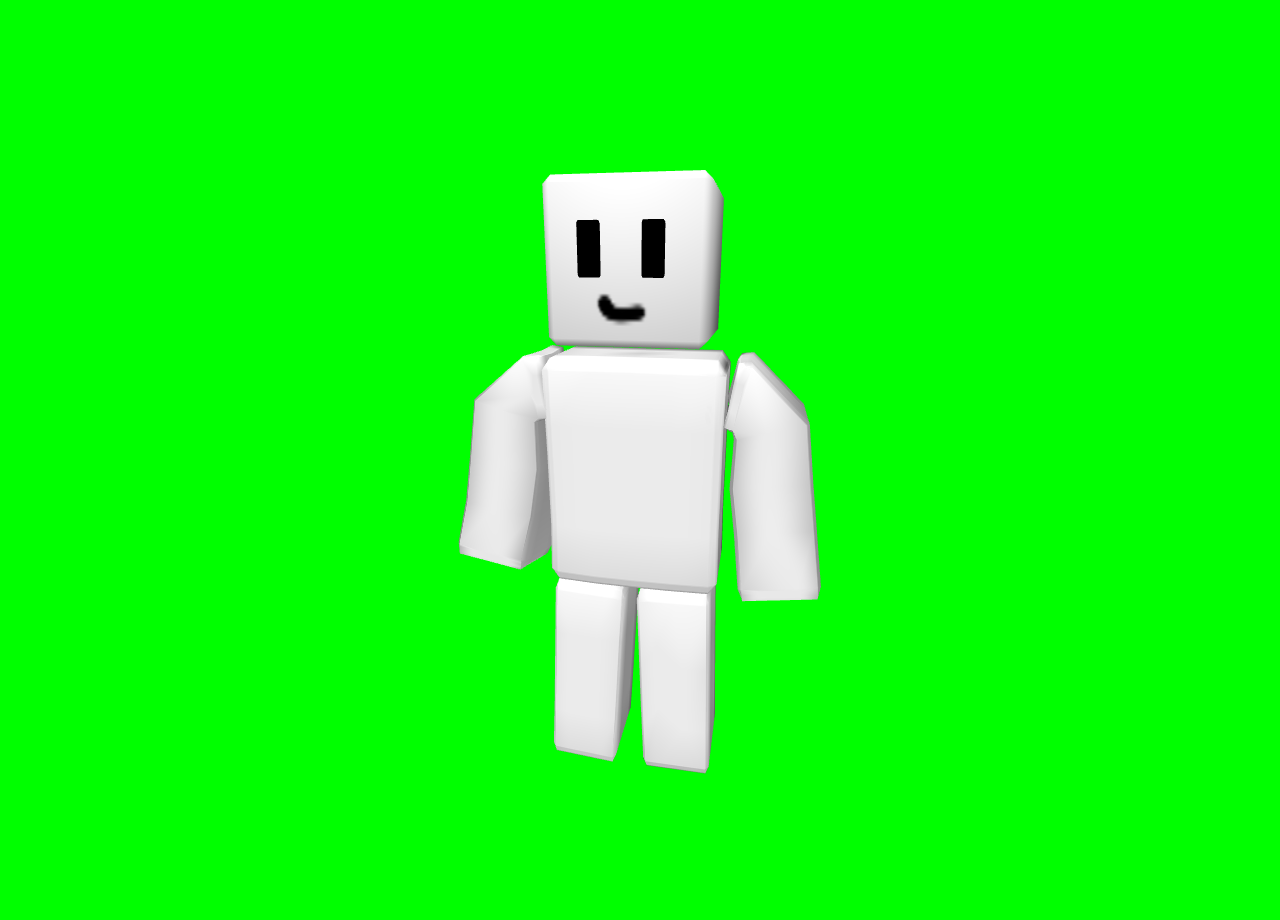
<file: index.html>
<!DOCTYPE html><html>
<head>
<meta charset="utf-8">
<title>david3VT</title>
<meta property="og:title" content="david3VT" />
<meta property="og:type" content="website" />
<meta property="og:url" content="https://davidlao27.github.io/davidVT3D" />
<meta property="og:description" content="david3VT is a complex VTubing tool, as an alternative, more developed davidVT 2D" />
<meta name="theme-color" content="#ff0000">
<link rel="stylesheet" href="app.css">
<link rel="icon" type="image/png" href="favicon.png">
</head>
<body>
<script src="js/three.js"></script>
<script src="js/OrbitControls.js"></script>
<script src="js/FBXLoader.js"></script>
<script src="js/fflate.js"></script>

<div class="btmnav" id="btmnav" style="visibility: hidden; overflow-y: auto;">
        <br>
        <b style="font-size: x-large">Settings</b><br>
        <small>see placeholders for info!</small>
        <br><br>
        <!-- <input type="checkbox" id="chkjarvis">Jarvis Mode<br> -->

        <div>Volume</div>
        <textarea class="btmnavtx" placeholder="Normal value (talking)" id="chkvoln"></textarea><br>
        <small>right now: <font id="volstr">--</font></small><br><br>
        URLs<br>
        <textarea class="btmnavtx" placeholder="FBX Idle" id="chkclose"></textarea><br>
        <textarea class="btmnavtx" placeholder="FBX Talking" id="chkopen"></textarea><br>
        <textarea class="btmnavtx" placeholder="FBX Custom 1" id="chkcus1"></textarea><br>
        <textarea class="btmnavtx" placeholder="FBX Custom 2" id="chkcus2"></textarea><br>
        <br>
        Others<br>
        <textarea class="btmnavtx" placeholder="BG Color: 0F0/00FF00 = greenscreen" id="chkbkc"></textarea><br>
        <textarea class="btmnavtx" placeholder="BG Image (url)" id="chkbki"></textarea><br>
        <br>
        <input type="checkbox" id="chkpshade">Plain shading</input>
        <br>
        <textarea class="btmnavtx" placeholder="Light color" id="chkhemicol"></textarea><br><br>

        <div class="genbtn" onclick="hideMenu();">Close</div>
        <div class="genbtn" onclick="applySettingsMenu();">Apply</div>
    </div>
    <br>
    <div class="hidbtn" onclick="openMenu();">Menu</div>

    <div class="cmbar" id="menubar_background">
        <img onclick="closeMenubar('menubar_background')" src="images/ui/default.png" height="24px">&nbsp&nbsp
        <img onclick="setbkc('#0F0')" src="images/ui/green.png" height="24px">
        <img onclick="setbkc('#00F')" src="images/ui/blue.png" height="24px">
        <img onclick="setbkc('#F0F')" src="images/ui/fuchsia.png" height="24px">
        <img onclick="setbkc('#FFF')" src="images/ui/white.png" height="24px">
        <img onclick="setbkc('#000')" src="images/ui/black.png" height="24px">
    </div>

    <div class="cmbar" id="menubar_light">
        <img onclick="closeMenubar('menubar_light')" src="images/ui/default.png" height="24px">&nbsp&nbsp
        <img onclick="setlightmode('night')" src="images/ui/black.png" height="24px">
        <img onclick="setlightmode('lit')" src="images/ui/white.png" height="24px">
    </div>

    <script src="app.js"></script>
</body>

</html>
</file>
<file: app.css>
body {margin: 0;background-color: #00FF00;overflow: hidden;background-repeat: no-repeat;background-attachment: fixed;background-size: cover;}

::placeholder {color: #AAA;opacity: 1;}
:-ms-input-placeholder {color: #AAA;}
::-ms-input-placeholder {color: #AAA;}

.btmnav {
    font-family: sans-serif;
    font-size: 14px;
    width: fit-content;
    height: 100%;
    color: white;
    background-color: rgba(44, 44, 44, 0.8);
    box-shadow: 0px 3px 10px 2px #000000;
    position: absolute;
    z-index: 1;
    padding: 10px;
}

.btmnavtx {
    height: 17px;
    width: 30vw;
    color: white;
    background-color: #555;
    border-radius: 5px;
    resize: none;
    box-shadow: 5px 5px 8px #222;
}

.hidbtn {
    opacity: 0;
    padding: 10px;
    position: absolute;
    top: 5vh;
    left: 2vw;
    transform: translate(-50%, -90%);
}

.genbtn {
    background-color: #444;
    border-radius: 5px;
    padding: 10px;
    width: fit-content;
    text-align: center;
    display: inline;
    box-shadow: 5px 5px 8px #111;
}

.cmbar {
    background-color: rgba(44, 44, 44, 0.8);
    color: white;
    position: absolute;
    top: 90%; right: 50%;
    transform: translate(50%,-50%);
    padding: 10px;
    width: 75%;
    border-radius: 10px;
    display: none;
}

@media only screen and (max-width: 600px) {
    .btmnav {
        font-family: sans-serif;
        font-size: 14px;
        width: 100%;
        height: 100%;
        color: white;
        background-color: rgba(44, 44, 44, 0.8);
        box-shadow: 0px 3px 10px 2px #000000;
        position: absolute;
        z-index: 1;
        padding: 10px;
    }
}
</file>
